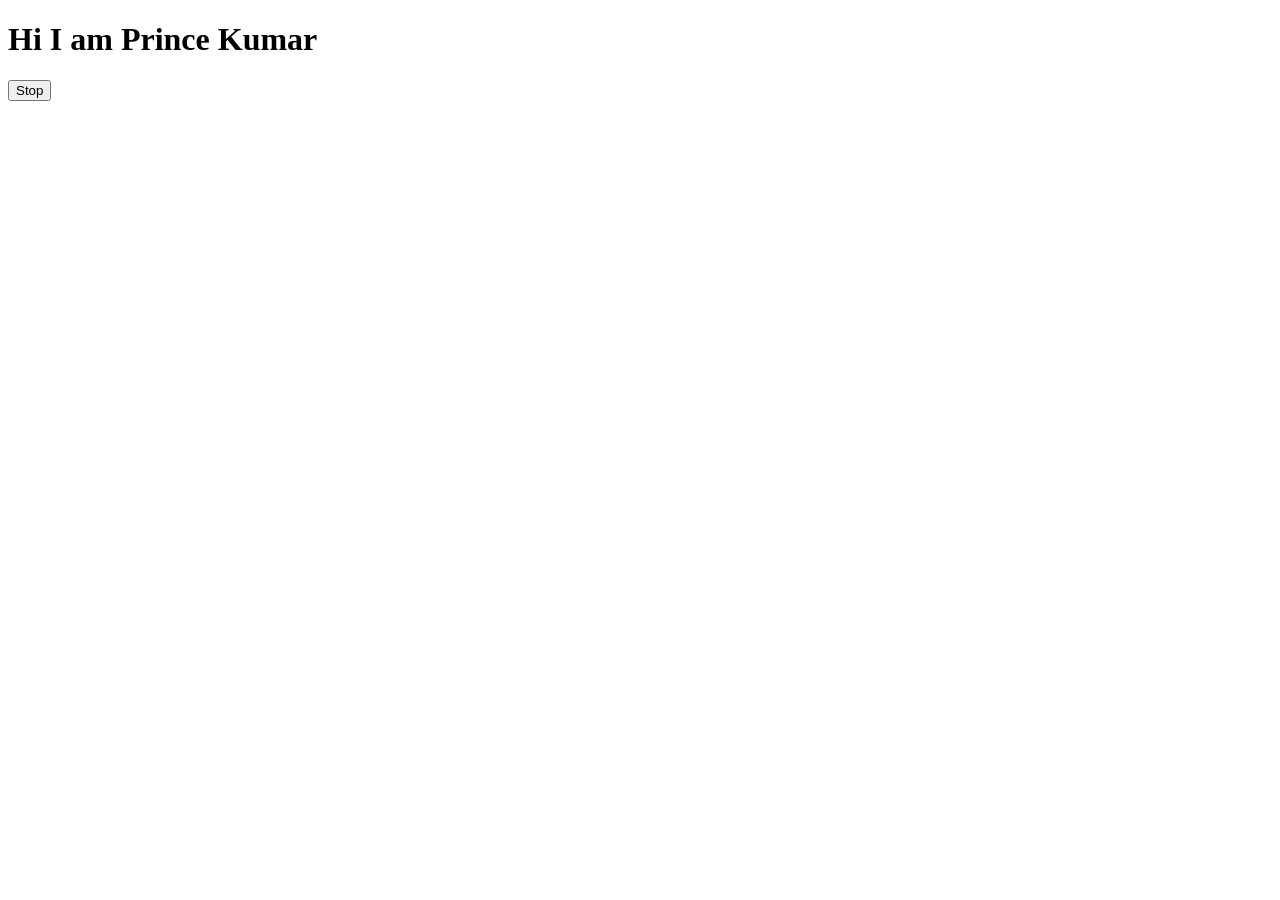
<file: Async/index.html>
<!DOCTYPE html>
<html lang="en">

<head>
    <meta charset="UTF-8">
    <meta name="viewport" content="width=device-width, initial-scale=1.0">
    <title>Document</title>
</head>

<body>
    <h1>Hi I am Prince Kumar </h1>
    <button id="stop">Stop</button>

</body>
<script>
    const sayhi = function () {
        console.log("This is practice sheet"); +
    }
    const changeh1 = function(){
        document.querySelector('h1').innerHTML="This is practice Sheet";
    }
    // setTimeout(sayhi, 2000); 

    const changeme= setTimeout(changeh1, 2000);
        document.querySelector('#stop').addEventListener("click",function(){
            clearTimeout(changeh1)
                console.log("itsWorking");
        })
</script>

</html>
</file>
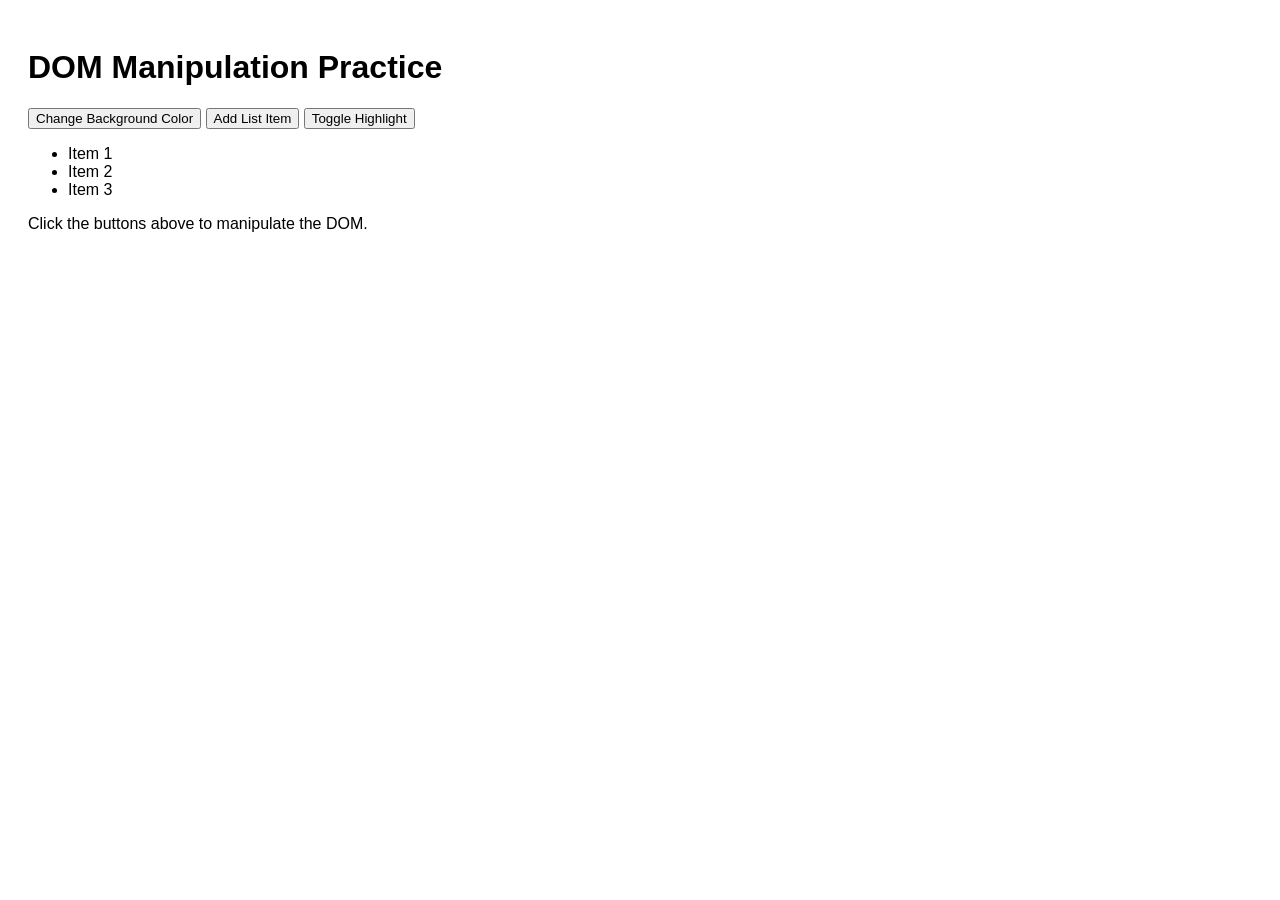
<file: Dom/index.html>
<!DOCTYPE html>
<html lang="en">
<head>
    <meta charset="UTF-8">
    <meta name="viewport" content="width=device-width, initial-scale=1.0">
    <title>DOM Practice</title>
    <style>
        body {
            font-family: Arial, sans-serif;
            padding: 20px;
        }
        .highlight {
            background-color: yellow;
        }
    </style>
</head>
<body>

    <h1>DOM Manipulation Practice</h1>

    <button id="changeColorButton">Change Background Color</button>
    <button id="addItemButton">Add List Item</button>
    <button id="toggleClassButton">Toggle Highlight</button>

    <ul id="itemList">
        <li>Item 1</li>
        <li>Item 2</li>
        <li>Item 3</li>
    </ul>

    <p id="message">Click the buttons above to manipulate the DOM.</p>

    <script src="app.js">
        // JavaScript for DOM manipulation

        // Change background color of the body
        document.getElementById('changeColorButton').addEventListener('click', function() {
            document.body.style.backgroundColor = document.body.style.backgroundColor === 'lightblue' ? 'white' : 'lightblue';
        });

        // Add a new item to the list
        document.getElementById('addItemButton').addEventListener('click', function() {
            var newItem = document.createElement('li');
            newItem.textContent = 'New Item';
            document.getElementById('itemList').appendChild(newItem);
        });

        // Toggle highlight class on paragraph
        document.getElementById('toggleClassButton').addEventListener('click', function() {
            var message = document.getElementById('message');
            message.classList.toggle('highlight');
        });
        
    </script>

</body>
</html>
</file>
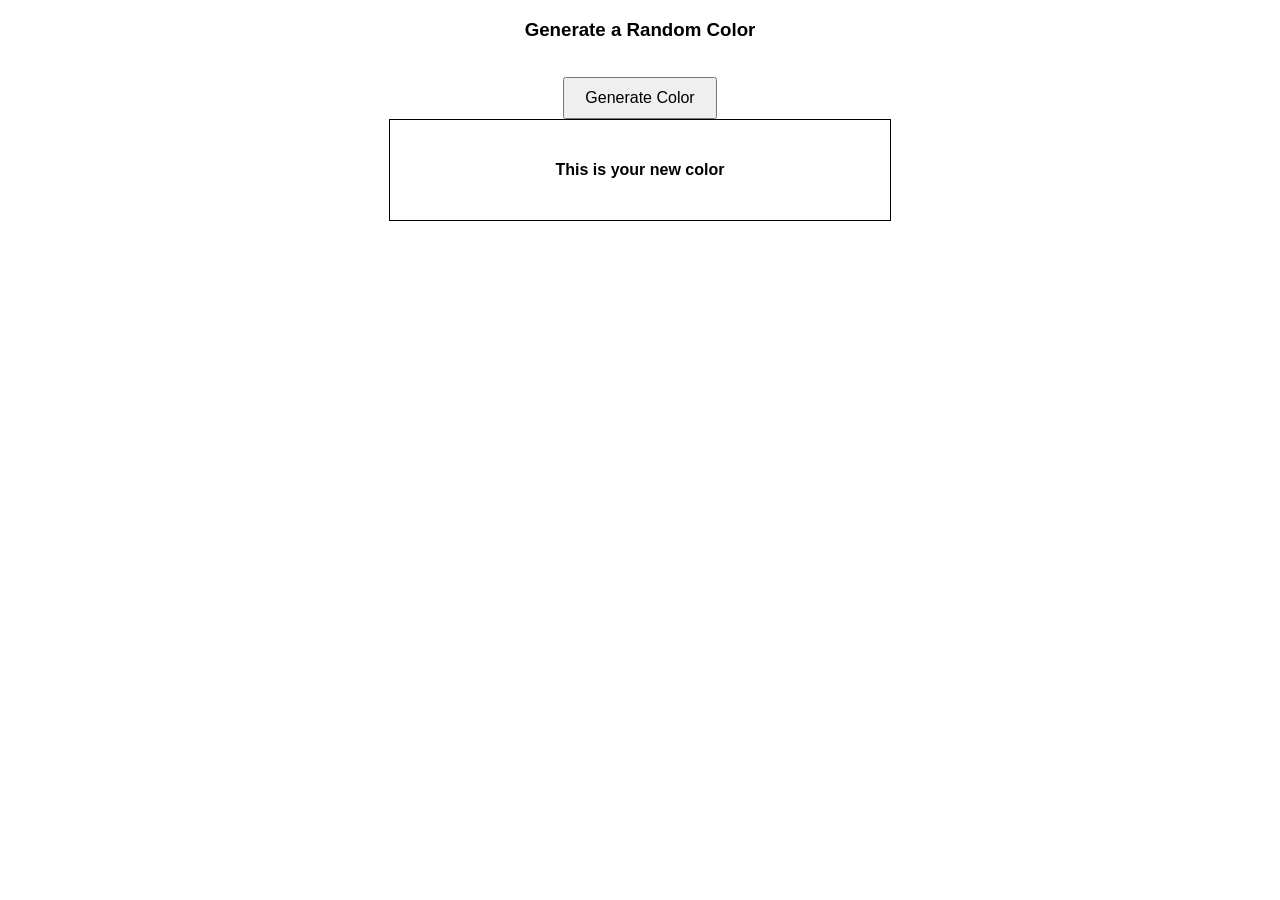
<file: Domevents/RandomColorActivity/index.html>
<!DOCTYPE html>
<html lang="en">

<head>
    <meta charset="UTF-8">
    <meta name="viewport" content="width=device-width, initial-scale=1.0">
    <title>Random Color Generator</title>
    <link rel="stylesheet" href="html.css">
</head>

<body>
    <h3>Generate a Random Color</h3>
    <br>
    <button id="generateColorBtn">Generate Color</button>
    <br>
    <div id="colorBox">This is your new color</div>

    <script src="app.js"></script>
</body>

</html>
</file>
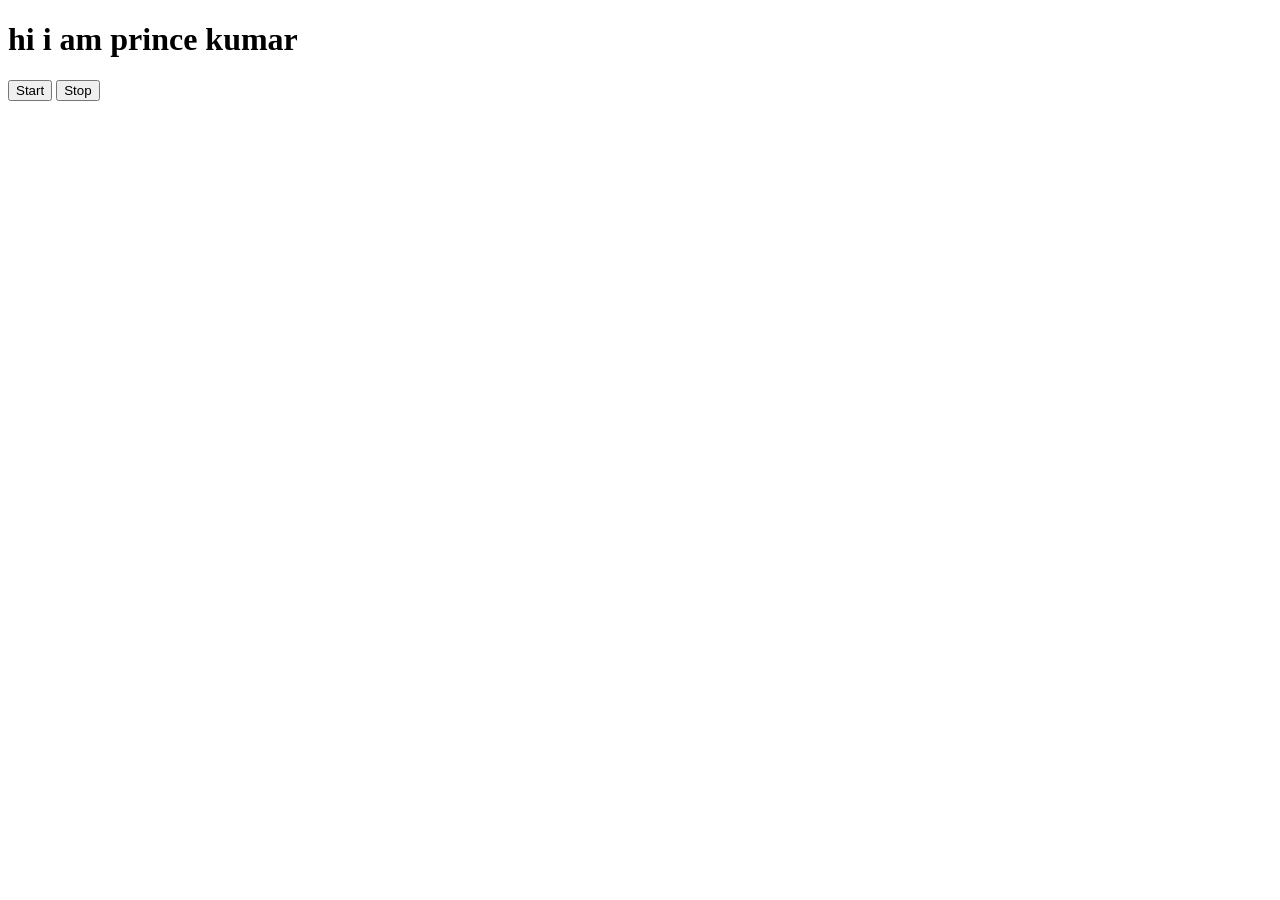
<file: Async/practice.html>
<!DOCTYPE html>
<html lang="en">
<head>
    <meta charset="UTF-8">
    <meta name="viewport" content="width=device-width, initial-scale=1.0">
    <title>Document</title>
</head>
<body>
    <h1>hi i am prince kumar</h1>
    <button id="start">Start</button>
    <button id="stop">Stop</button>
</body>
<script>
    let intervalId; // To store the interval ID

    const say = function(){
        console.log("qwertyuiop");
    }

    const startcode = function(){
        document.querySelector('#start').addEventListener("click", function(){
            if (!intervalId) { // Prevent multiple intervals
                intervalId = setInterval(say, 2000);
            }
        });
    }

    const stopcode = function(){
        document.querySelector('#stop').addEventListener("click", function(){
            clearInterval(intervalId);
            intervalId = null; // Reset the interval ID
            console.log("Interval stopped");
        });
    }

    // Call the functions to attach event listeners
    startcode();
    stopcode();

</script>
</html>
</file>
<file: Domevents/RandomColorActivity/html.css>
body {
    text-align: center;
    font-family: Arial, sans-serif;
}

div {
    height: 100px;
    width: 500px;
    border: 1px solid black;
    margin: auto;
    line-height: 100px; /* Center text vertically */
    color: black;
    font-weight: bold;
}

button {
    padding: 10px 20px;
    font-size: 16px;
    cursor: pointer;
}
</file>
